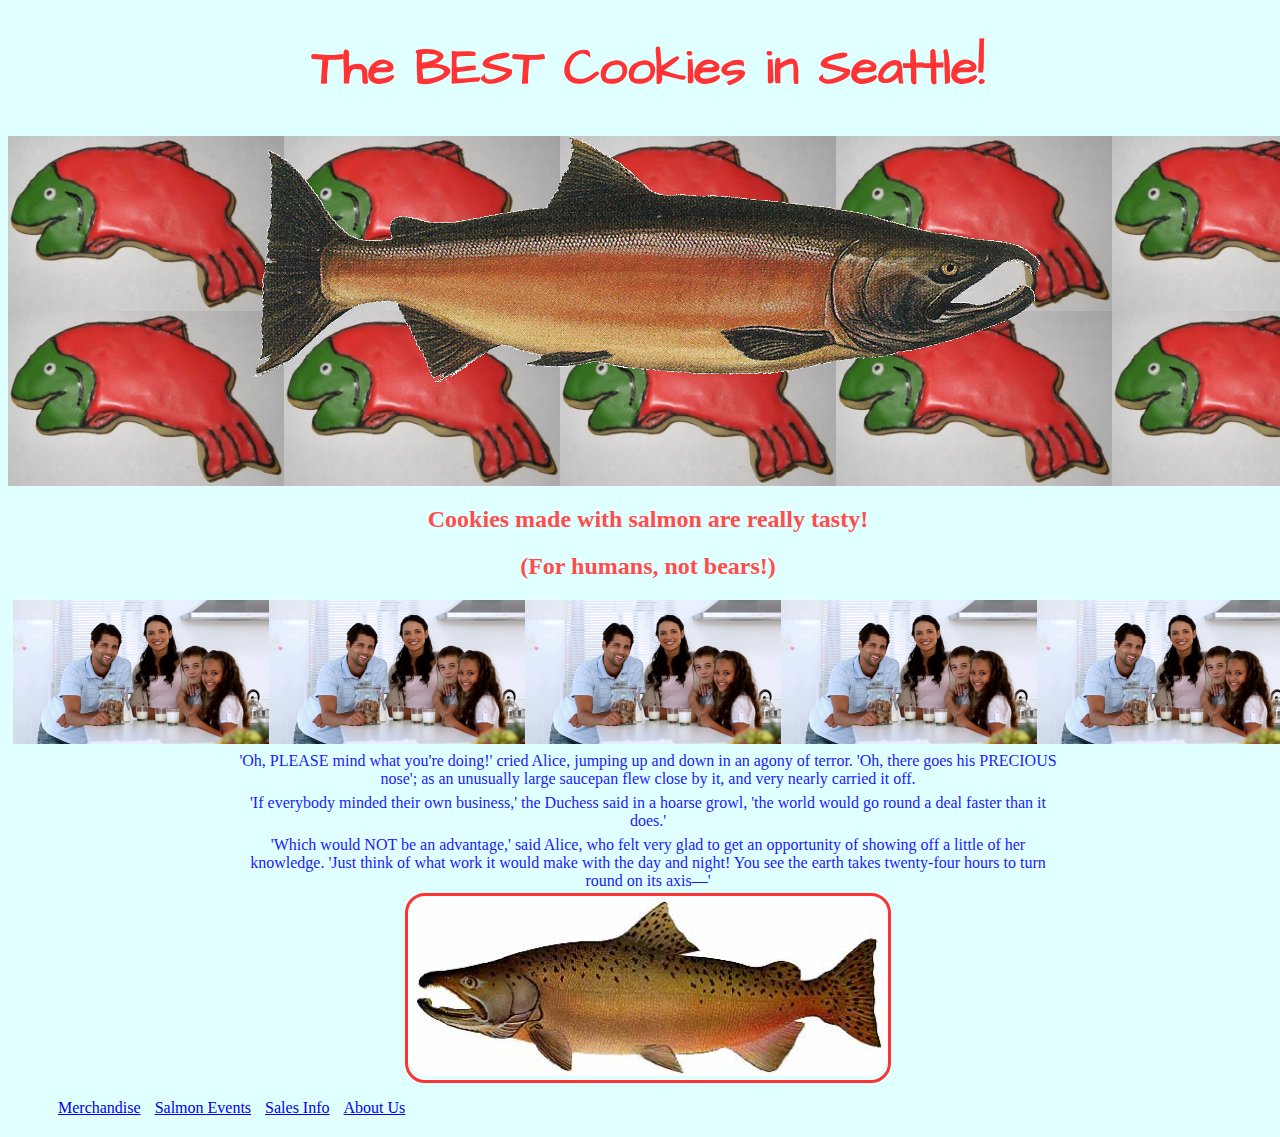
<file: index.html>
<!DOCTYPE html>
<html>
  <head>
    <meta charset="utf-8">
    <link rel="stylesheet" href="master.css">
    <link href='https://fonts.googleapis.com/css?family=Architects+Daughter' rel='stylesheet' type='text/css'>
    <title>Salmon Cookie Stores</title>
  </head>
  <body>

    <h1>The BEST Cookies in Seattle!</h1>
    <div class="common_main">
      <main>
        <img src="img/salmon.png" alt="Fresh Salmon" />
      </main>
    </div>
    <div class="main_text_wrapper">
      <h2>Cookies made with salmon are really tasty!</h2>
      <h2 id="bears">(For humans, not bears!)</h2>
      <section class="family_img">
        <!-- <img src="img/family.jpg" alt="Salmon Cookie Family" /> -->
      </section>
      <p>'Oh, PLEASE mind what you're doing!' cried Alice, jumping up and down in  an agony of terror. 'Oh, there goes his PRECIOUS nose'; as an unusually  large saucepan flew close by it, and very nearly carried it off.</p>

      <p>'If everybody minded their own business,' the Duchess said in a hoarse  growl, 'the world would go round a deal faster than it does.'</p>

      <p>'Which would NOT be an advantage,' said Alice, who felt very glad to get  an opportunity of showing off a little of her knowledge. 'Just think of  what work it would make with the day and night! You see the earth takes  twenty-four hours to turn round on its axis&mdash;'</p>
      <section id="store_hours">

      </section>
    </div>
    <div class="image_block">
      <img class="img_group" src="img/chinook.jpg" alt="Chinook Salmon" />
    </div>

    <nav class="navbar">
      <ul>
        <li class="nav_item"><a href="store.html">Merchandise</a></li>
        <li class="nav_item"><a href="events.html">Salmon Events</a></li>
        <li id="sales_page" class="nav_item"><a href="sales.html">Sales Info</a></li>
        <li class="nav_item"><a href="about_us.html">About Us</a></li>
      </ul>
    </nav>
  </body>
</html>
</file>
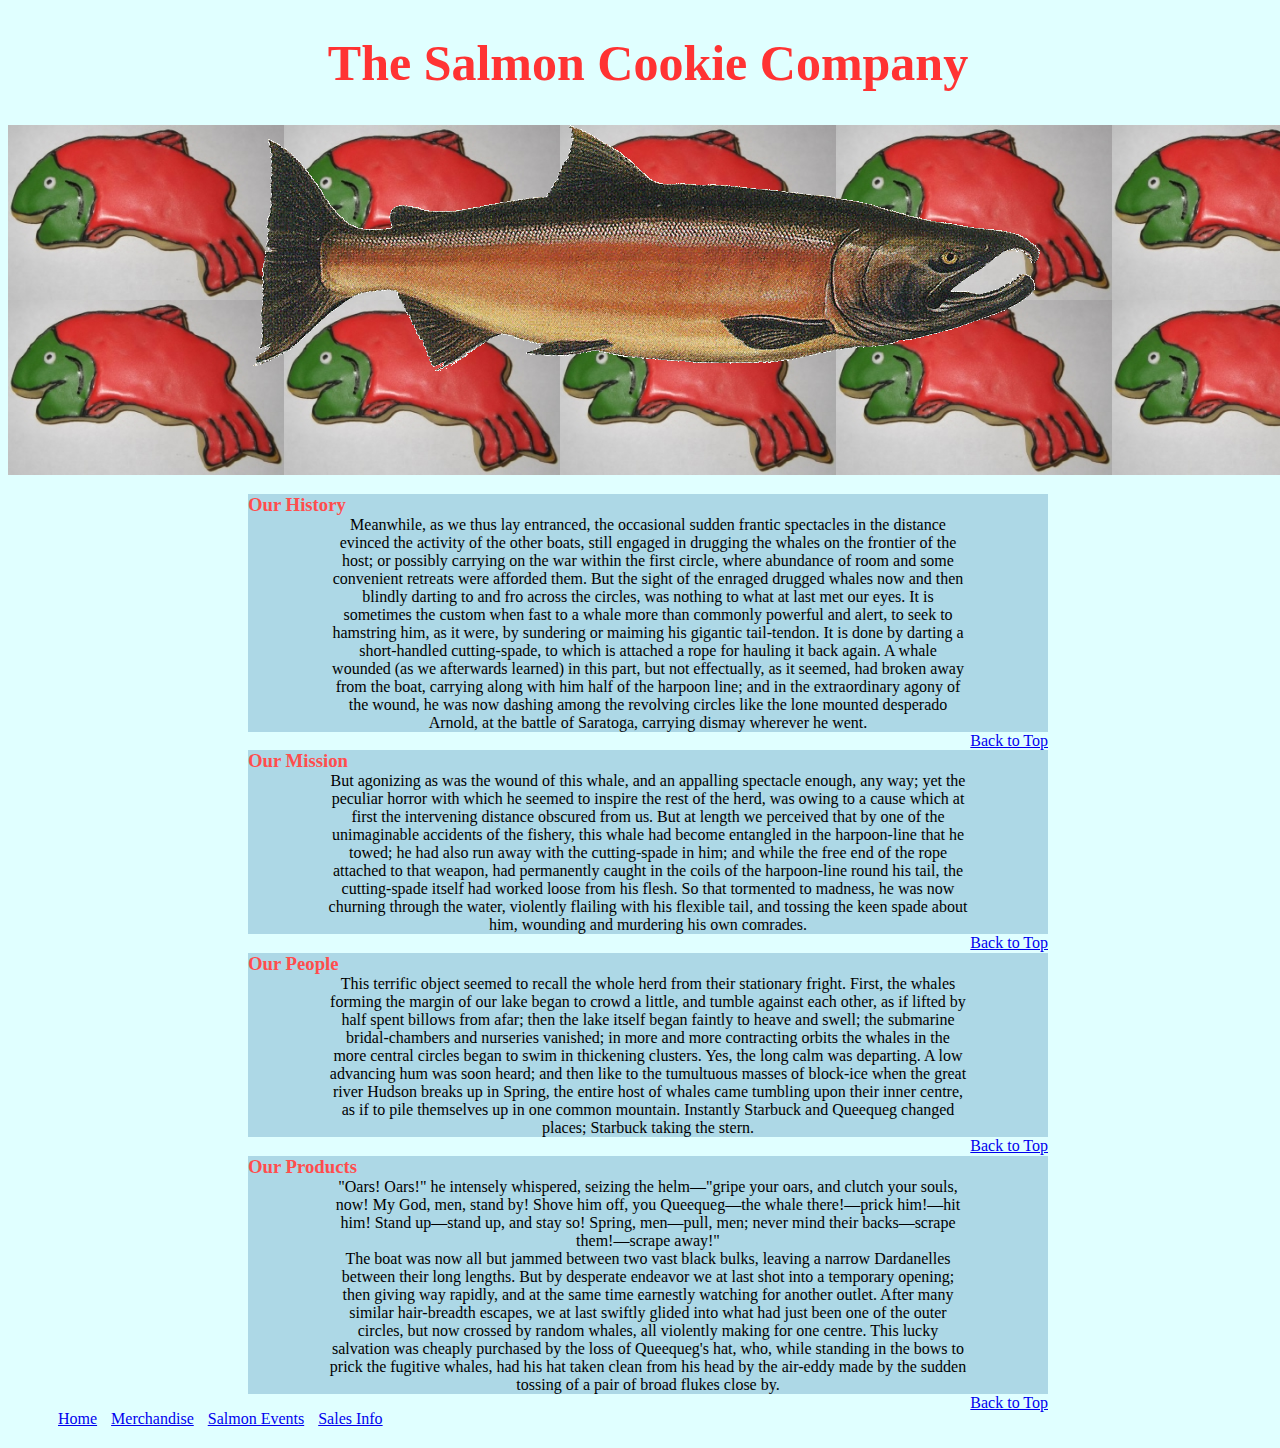
<file: about_us.html>
<!DOCTYPE html>
<html>
  <head>
    <meta charset="utf-8">
    <link rel="stylesheet" href="master.css">
    <title>About the Salmon Cookie Company</title>
  </head>
  <body>
    <h1 id="top">The Salmon Cookie Company</h1>
    <div class="common_main">
      <main>
        <img src="img/salmon.png" alt="Fresh Salmon" />
      </main>
    </div>
    <div class="main_about_us">
      <div class="about_us_text">
        <h3>Our History</h3>
        <p>Meanwhile, as we thus lay entranced, the occasional sudden frantic spectacles in the distance evinced the activity of the other boats, still engaged in drugging the whales on the frontier of the host; or possibly carrying on the war within the first circle, where abundance of room and some convenient retreats were afforded them. But the sight of the enraged drugged whales now and then blindly darting to and fro across the circles, was nothing to what at last met our eyes. It is sometimes the custom when fast to a whale more than commonly powerful and alert, to seek to hamstring him, as it were, by sundering or maiming his gigantic tail-tendon. It is done by darting a short-handled cutting-spade, to which is attached a rope for hauling it back again. A whale wounded (as we afterwards learned) in this part, but not effectually, as it seemed, had broken away from the boat, carrying along with him half of the harpoon line; and in the extraordinary agony of the wound, he was now dashing among the revolving circles like the lone mounted desperado Arnold, at the battle of Saratoga, carrying dismay wherever he went.</p>
      </div>
      <a href="#top">Back to Top</a>

      <div class="about_us_text">
        <h3>Our Mission</h3>
        <p>But agonizing as was the wound of this whale, and an appalling spectacle enough, any way; yet the peculiar horror with which he seemed to inspire the rest of the herd, was owing to a cause which at first the intervening distance obscured from us. But at length we perceived that by one of the unimaginable accidents of the fishery, this whale had become entangled in the harpoon-line that he towed; he had also run away with the cutting-spade in him; and while the free end of the rope attached to that weapon, had permanently caught in the coils of the harpoon-line round his tail, the cutting-spade itself had worked loose from his flesh. So that tormented to madness, he was now churning through the water, violently flailing with his flexible tail, and tossing the keen spade about him, wounding and murdering his own comrades.</p>
      </div>
      <a href="#top">Back to Top</a>

      <div class="about_us_text">
        <h3>Our People</h3>
        <p>This terrific object seemed to recall the whole herd from their stationary fright. First, the whales forming the margin of our lake began to crowd a little, and tumble against each other, as if lifted by half spent billows from afar; then the lake itself began faintly to heave and swell; the submarine bridal-chambers and nurseries vanished; in more and more contracting orbits the whales in the more central circles began to swim in thickening clusters. Yes, the long calm was departing. A low advancing hum was soon heard; and then like to the tumultuous masses of block-ice when the great river Hudson breaks up in Spring, the entire host of whales came tumbling upon their inner centre, as if to pile themselves up in one common mountain. Instantly Starbuck and Queequeg changed places; Starbuck taking the stern.</p>
      </div>
      <a href="#top">Back to Top</a>

      <div class="about_us_text">
        <h3>Our Products</h3>
        <p>"Oars! Oars!" he intensely whispered, seizing the helm&mdash;"gripe your oars, and clutch your souls, now! My God, men, stand by! Shove him off, you Queequeg&mdash;the whale there!&mdash;prick him!&mdash;hit him! Stand up&mdash;stand up, and stay so! Spring, men&mdash;pull, men; never mind their backs&mdash;scrape them!&mdash;scrape away!"</p>

        <p>The boat was now all but jammed between two vast black bulks, leaving a narrow Dardanelles between their long lengths. But by desperate endeavor we at last shot into a temporary opening; then giving way rapidly, and at the same time earnestly watching for another outlet. After many similar hair-breadth escapes, we at last swiftly glided into what had just been one of the outer circles, but now crossed by random whales, all violently making for one centre. This lucky salvation was cheaply purchased by the loss of Queequeg's hat, who, while standing in the bows to prick the fugitive whales, had his hat taken clean from his head by the air-eddy made by the sudden tossing of a pair of broad flukes close by.</p>
      </div>
      <a href="#top">Back to Top</a>
    </div>
    <nav>
      <ul>
        <li class="nav_item"><a href="index.html">Home</a></li>
        <li class="nav_item"><a href="store.html">Merchandise</a></li>
        <li class="nav_item"><a href="events.html">Salmon Events</a></li>
        <li class="nav_item"><a href="sales.html">Sales Info</a></li>
      </ul>
    </nav>
  </body>
</html>
</file>
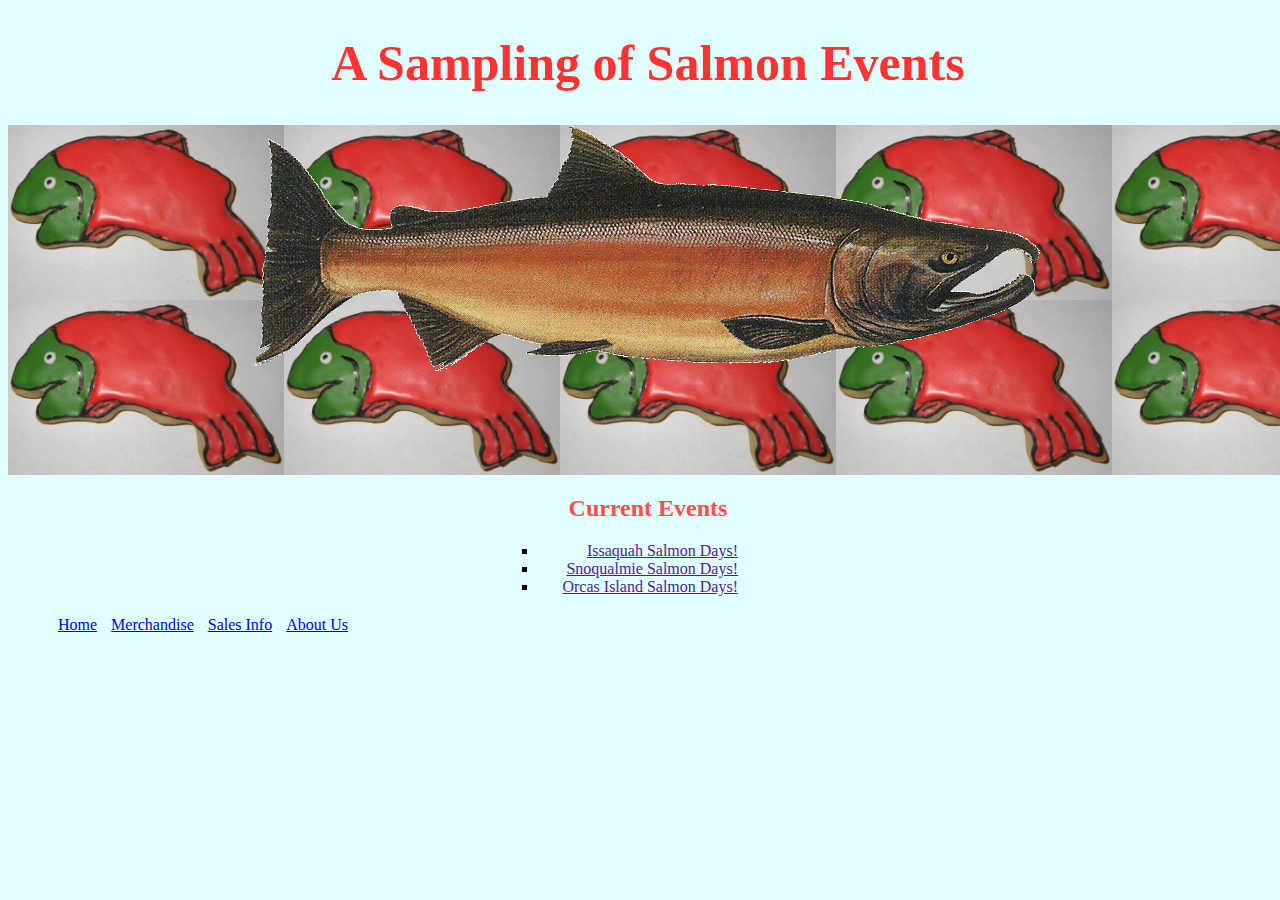
<file: events.html>
<!DOCTYPE html>
<html>
  <head>
    <meta charset="utf-8">
    <link rel="stylesheet" href="master.css">
    <title>Salmon Events</title>
  </head>
  <body>
    <h1>A Sampling of Salmon Events</h1>
    <div class="common_main">
      <main>
        <img src="img/salmon.png" alt="Fresh Salmon" />
      </main>
    </div>
    <h2>Current Events</h2>
    <div class="events_list">
      <ul>
        <li><a href="">Issaquah Salmon Days!</a></li>
        <li><a href="">Snoqualmie Salmon Days!</a></li>
        <li><a href="">Orcas Island Salmon Days!</a></li>
      </ul>
    </div>
    <nav>
      <ul>
        <li class="nav_item"><a href="index.html">Home</a></li>
        <li class="nav_item"><a href="store.html">Merchandise</a></li>
        <li class="nav_item"><a href="sales.html">Sales Info</a></li>
        <li class="nav_item"><a href="about_us.html">About Us</a></li>
      </ul>
    </nav>
  </body>
</html>
</file>
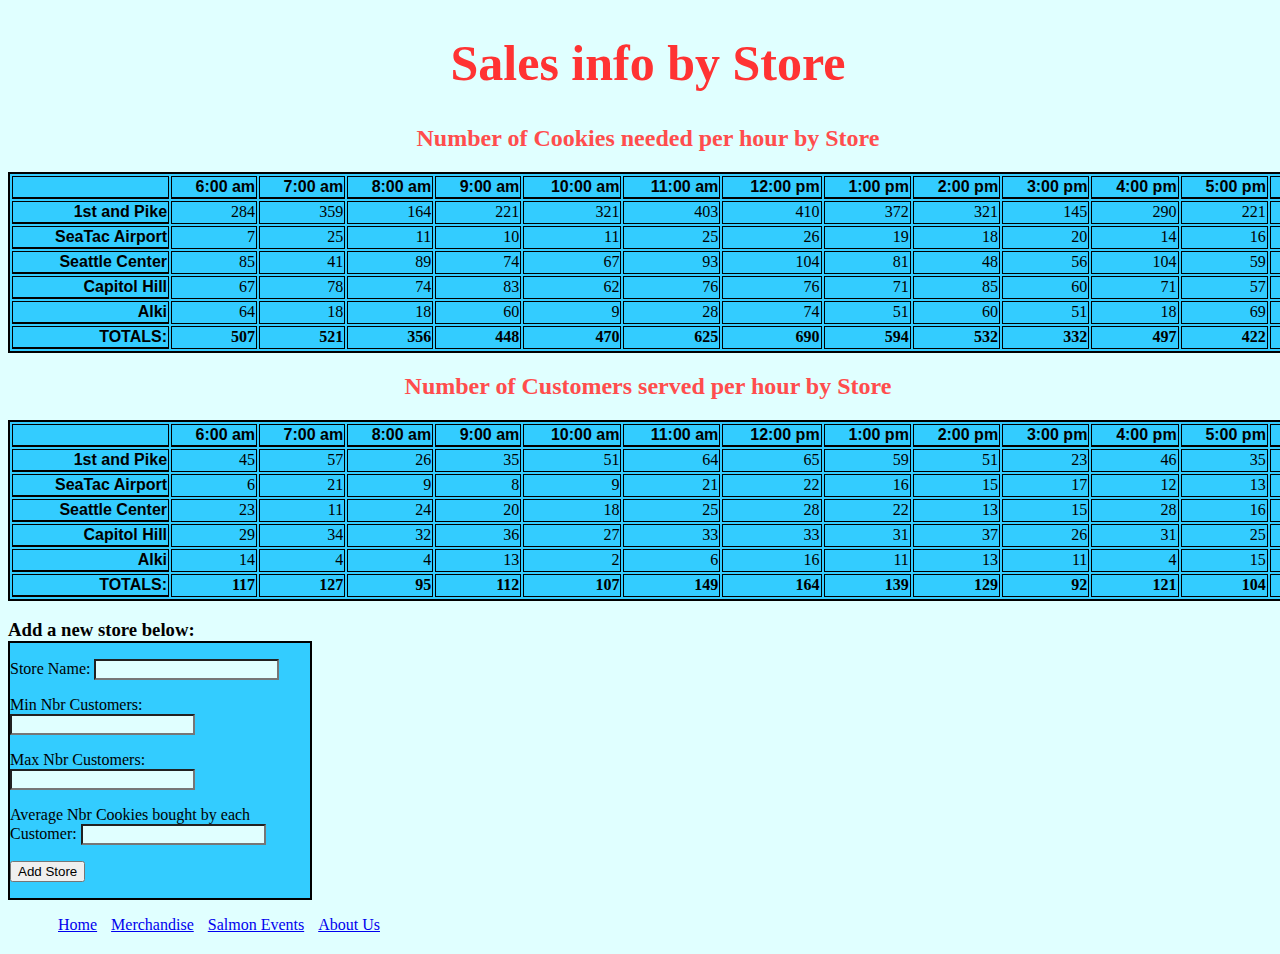
<file: sales.html>
<!DOCTYPE html>
<html>
  <head>
    <meta charset="utf-8">
    <link rel="stylesheet" href="master.css">
    <title>Sales for Salmon Cookie Stores</title>
  </head>
  <body>
    <h1>Sales info by Store</h1>

    <div id="cookies_data_block">
      <h2>Number of Cookies needed per hour by Store</h2>
      <main id="store_data">
      </main>
    </div>

    <div id="cust_data_block">
      <h2>Number of Customers served per hour by Store</h2>
      <main id="store_cust_data">
      </main>
    </div>

    <div id="form_box">
      <h3>Add a new store below:</h3>
      <form id="add_store_form">

        <p><label for="store_name">Store Name: </label>
        <input type="text" name="store_name" required>

        <p><label for="min_num_cust">Min Nbr Customers: </label>
        <input type="text" name="min_num_cust" required>

        <p><label for="max_num_cust">Max Nbr Customers: </label>
        <input type="text" name="max_num_cust" required>

        <p><label for="avg_cookies_purch">Average Nbr Cookies bought by each Customer: </label>
        <input type="text" name="avg_cookies_purch" required>

        <p><button type="submit" name="add_store">Add Store</button>
      </form>

      <!-- <form id="another_form">
        <fieldset>
          <legend>Add a Store</legend>
          <label for="new_store_name">Store Name: </label>
          <input type="text" name="new_store_name">

          <label for="new_min_cust">Min Nbr Customers: </label>
          <input type="text" name="new_min_cust">

          <label for="new_max_cust">Max Nbr Customers: </label>
          <input type="text" name="new_max_cust">

          <label for="new_avg_cookies">Average Nbr Cookies bought by each Customer: </label>
          <input type="text" name="new_avg_cookies">

          <button type="submit" name="new_store">Add New Store</button>
        </fieldset>
      </form> -->
    </div>
    <nav>
      <ul>
        <li class="nav_item"><a href="index.html">Home</a></li>
        <li class="nav_item"><a href="store.html">Merchandise</a></li>
        <li class="nav_item"><a href="events.html">Salmon Events</a></li>
        <li class="nav_item"><a href="about_us.html">About Us</a></li>
      </ul>
    </nav>
    <script type="text/javascript" src="cookiesales.js"></script>
  </body>
</html>
</file>
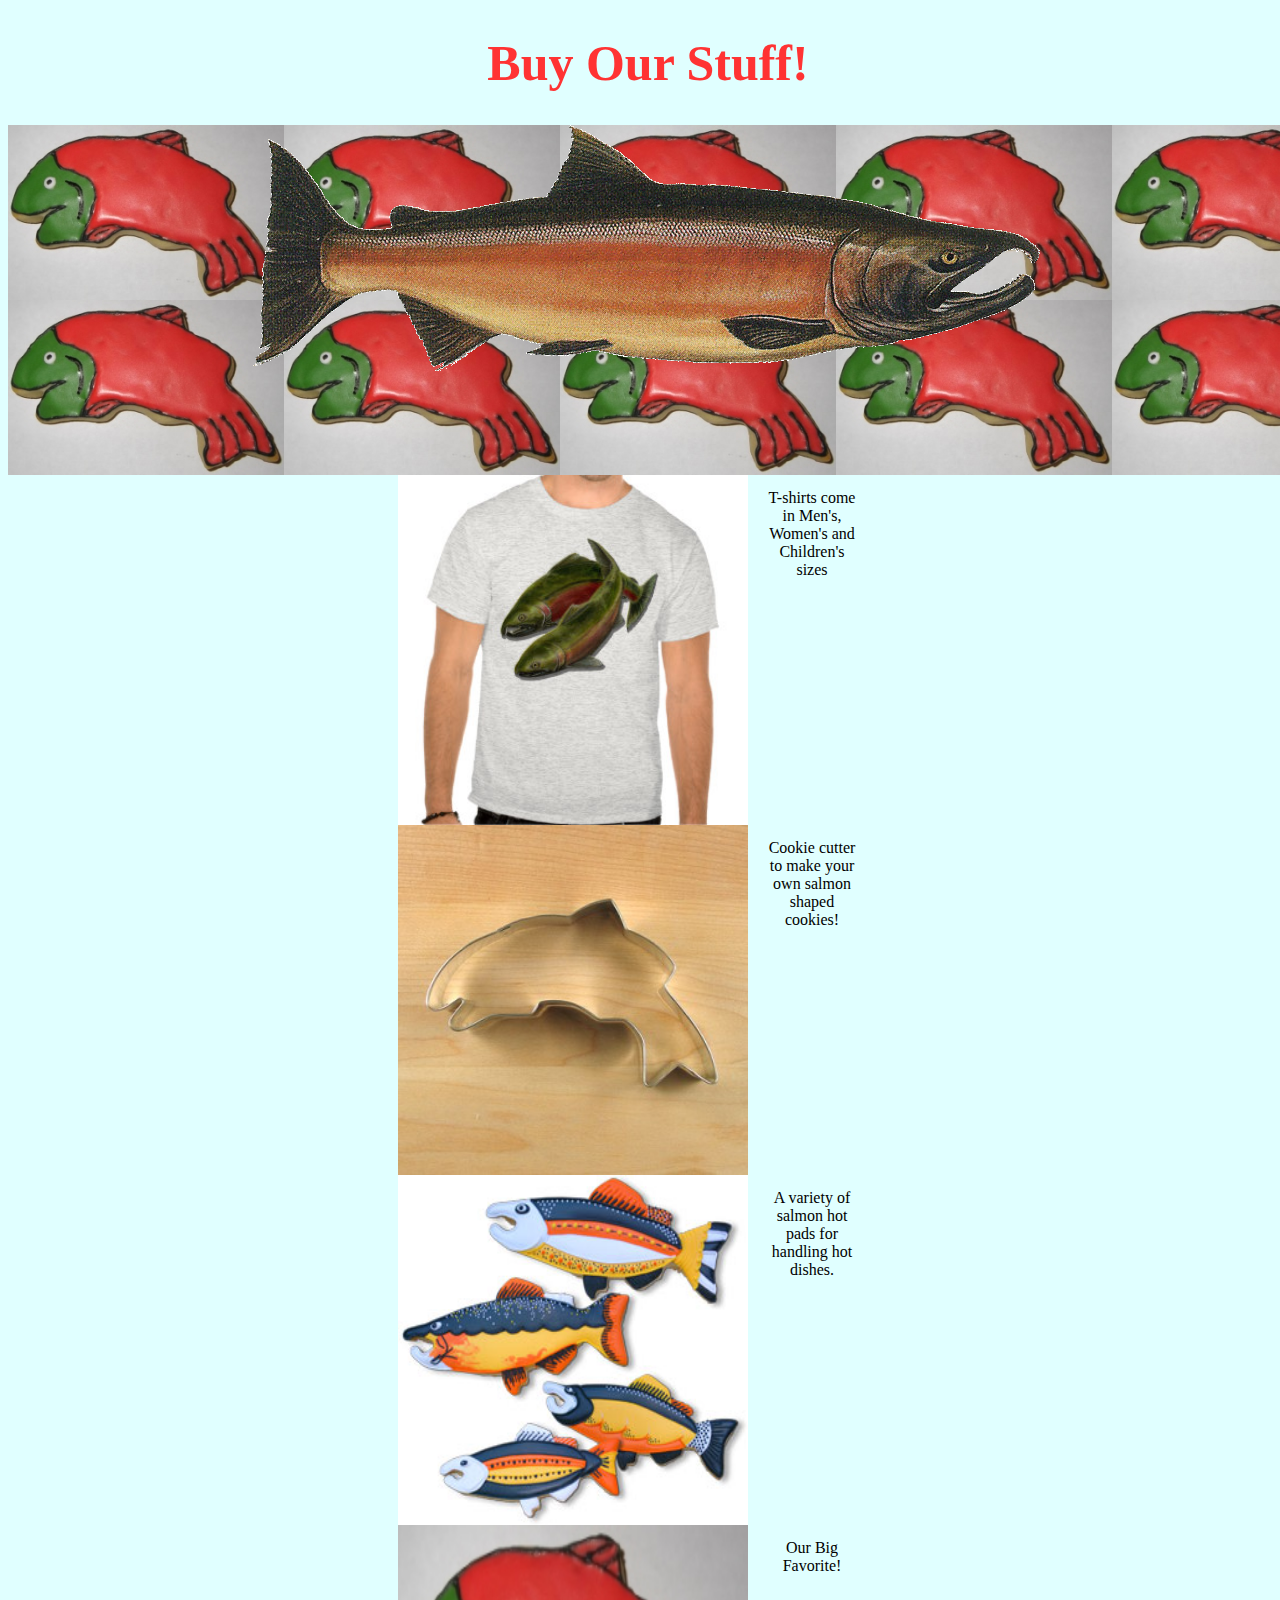
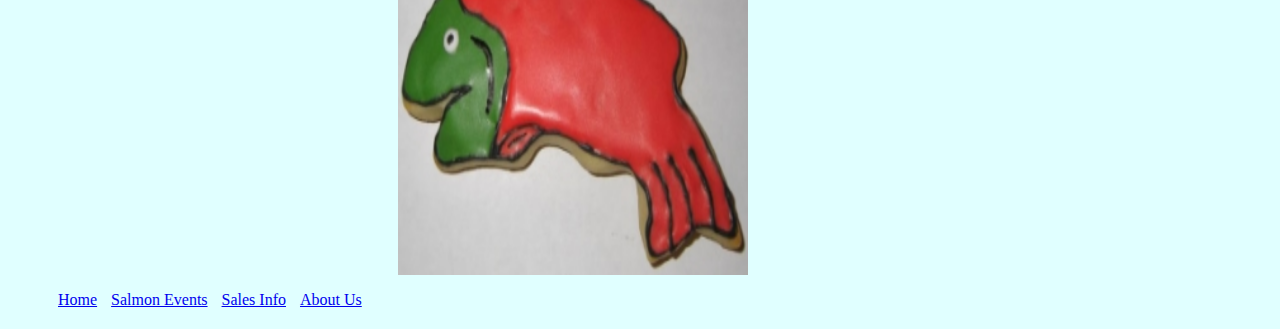
<file: store.html>
<!DOCTYPE html>
<html>
  <head>
    <meta charset="utf-8">
    <link rel="stylesheet" href="master.css">
    <title>Buy Our Stuff!</title>
  </head>
  <body>
    <h1>Buy Our Stuff!</h1>
    <div class="common_main">
      <main>
        <img src="img/salmon.png" alt="Fresh Salmon" />
      </main>
    </div>
    <div class="all_products">
      <section class="product_display">
        <img src="img/shirt.jpg" alt="T-shirt"/>
        <p>T-shirts come in Men's, Women's and Children's sizes</p>
      </section>
      <section class="product_display">
        <img src="img/cutter.jpeg" alt="Cookie cutter"/>
        <p>Cookie cutter to make your own salmon shaped cookies!</p>
      </section>
      <section class="product_display">
        <img src="img/fish.jpg" alt="Hot Pad Salmon"/>
        <p>A variety of salmon hot pads for handling hot dishes.</p>
      </section>
      <section class="product_display">
        <img src="img/frosted-cookie.jpg" alt="Salmon Cookies!"/>
        <p>Our Big Favorite!</p>
      </section>    
    </div>
    <nav>
      <ul>
        <li class="nav_item"><a href="index.html">Home</a></li>
        <li class="nav_item"><a href="events.html">Salmon Events</a></li>
        <li class="nav_item"><a href="sales.html">Sales Info</a></li>
        <li class="nav_item"><a href="about_us.html">About Us</a></li>
      </ul>
    </nav>

  </body>
</html>
</file>
<file: master.css>
/* CSS styling */

/** {
  outline: 2px solid blue;
}*/

body {
  width: 100%;
  height: 100%;
  background-color: #e0ffff;
}

h1 {
  color: #FF3333;
  text-align: center;
  font-size: 50px;
  font-family: 'Architects Daughter', cursive;
}

.common_main {
  margin: 0 auto;
  width: 100%;
  height: 350px;
  background-image: url("img/frosted-cookie.jpg");
  background-repeat: repeat;
}

main {
  margin: 0 auto;
  width: 790px;
}

.main_text_wrapper {
  color: #ff4d4d;
  text-align: center;
  font-family: Georgia, Times, serif;
}

.family_img {
  width: 100%;
  height: 144px;
  margin: 5px;
  background-image: url("img/family.jpg");
  background-size: contain;
  background-size: 20%;
}

h2 {
  color: #ff4d4d;
  text-align: center;
  font-family: Georgia, Times, serif;
}

.main_text_wrapper p {
  width: 65%;
  margin: 0 auto;
  color: #1A1AFF;
  text-align: center;
  padding: 3px;
}

.image_block {
  width: 480px;
  margin: 0px auto;
  border: 3px solid #ff3333;
  border-radius: 20px;
}

.image_block img {
  width: 480px;
  height: 180px;
  border-radius: 20px;
  padding: 0px;
}

.image_group {
  color: black;
  background-color: black;
}

.all_products {
  width: 1200px;
  margin: 0 auto;
}

.product_display {
  /*width: 500px;*/
  height: 350px;
  display: flex;
}

.product_display img {
  width: 350px;
  height: 350px;
  margin-left: 350px;
}

.product_display p {
  width: 100px;
  margin: 14px;
  /*display: inline-block;*/
  color: black;
  text-align: center;
}

.main_about_us {
    width: 800px;
    color: #ff4d4d;
    text-align: center;
    font-family: Georgia, Times, serif;
    margin: 0 auto;
}

.main_about_us p {
  width: 80%;
  margin: 0 auto;
  color: black;
}

a {
   float: right;
}

.about_us_text {
  text-align: center;
  background-color: lightblue;
}

nav ul {
  width: 100%;
  list-style-type: none;
}

.nav_item {
  display: inline-block;
  margin-left: 10px;
  /*background-color: palegreen;*/
}

/* sales page style */

#store_data, #store_cust_data {
  width: 1500px;
  margin: auto;
  background-color: #33ccff;
}

#form_box {
  width: 100%;
}

/*#form_box > * {
  outline: 1px solid blue;
}*/

table {
  border: 2px solid black;
  width: 1500px;
  margin-left: 0px;
  empty-cells: show;
  margin-bottom: 10px;
}

th, td {
  border: 1px solid black;
  border-spacing: 0px;
}

th {
  font-weight: bold;
  font-family: Verdana, sans-serif;
  width: 40px;
}

thead th {
  border-bottom: 2px solid black;
  text-align: center;
  width: auto;
}

tr th{
  border-bottom: 2px solid black;
  text-align: right;
  width: auto;
}

td {
  text-align: right;
}

tfoot {
  font-weight: bold;
}

h3 {
  text-align: left;
  width: 350px;
  margin-bottom: 0;
}

form {
  border-style: double;
  border-width: 2px;
  border-color: black;
  width: 300px;
  background-color: #33ccff;
  align-items: stretch;
  display: inline-block;
}

form p {
  color: black;
}

/*fieldset {
  display: none;
  border-style: hidden;
  margin: 2px;
}*/

input {
  align-items: flex-end;
  background-color: #e0ffff;
}

/*
#navbar ul{
      list-style: none;
      position: absolute;
      left: -9999px; /*Hide off-screen when not hovered over*//*
      }


#navbar li:hover img {
      position: absolute;
      left: 0; /*Bring back on-screen when needed*//*
      }
*/

#sales_page:hover {

}

.events_list {
  width: 300px;
  margin: 20px auto;
}

.events_list ul {
  width: 200px;
  margin: 0 auto;
  margin-left: 0px;
  list-style-type: square;
}

.events_list li {
  text-align: left;
}
</file>
